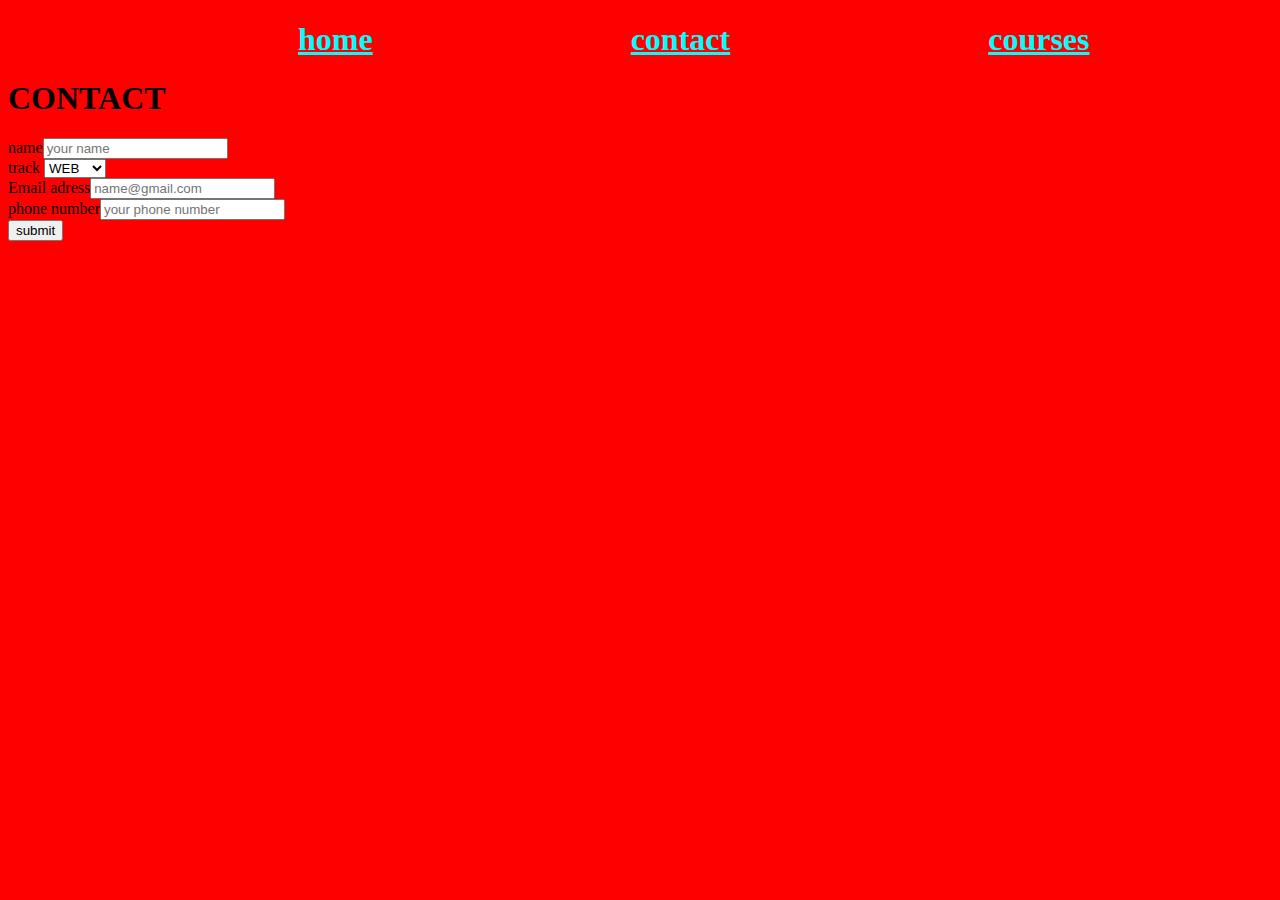
<file: ok/contact.html>
<!DOCTYPE html>
<html>
    <head>
        <link rel="stylesheet" href="css.css">
    </head>
    <body style="background-color:red">
            <ol>
                 <h1>
                    <li>
                        <a href="index.html">home</a>
                    </li>
                    <li>
                        <a href="contact.html">contact</a>
                    </li>
                    <li>
                        <a href="courses.html">courses</a>
                    </li>
                </h1>
            </ol>
        <h1>CONTACT</h1>
        <form>
            <label>name</label><input type="text" placeholder="your name">
            <br>
            <label> track
            <select>
                <option>WEB</option>
                <option>AI</option>
                <option>GAME</option>
            </select>
            </label>
            <br>
            <label>Email adress</label><input type="text" placeholder="name@gmail.com">
            <br>
            <label>phone number</label><input type="text" placeholder="your phone number">
            <br>
            <input type="submit" value="submit">
        </form>
    </body>
</html>
</file>
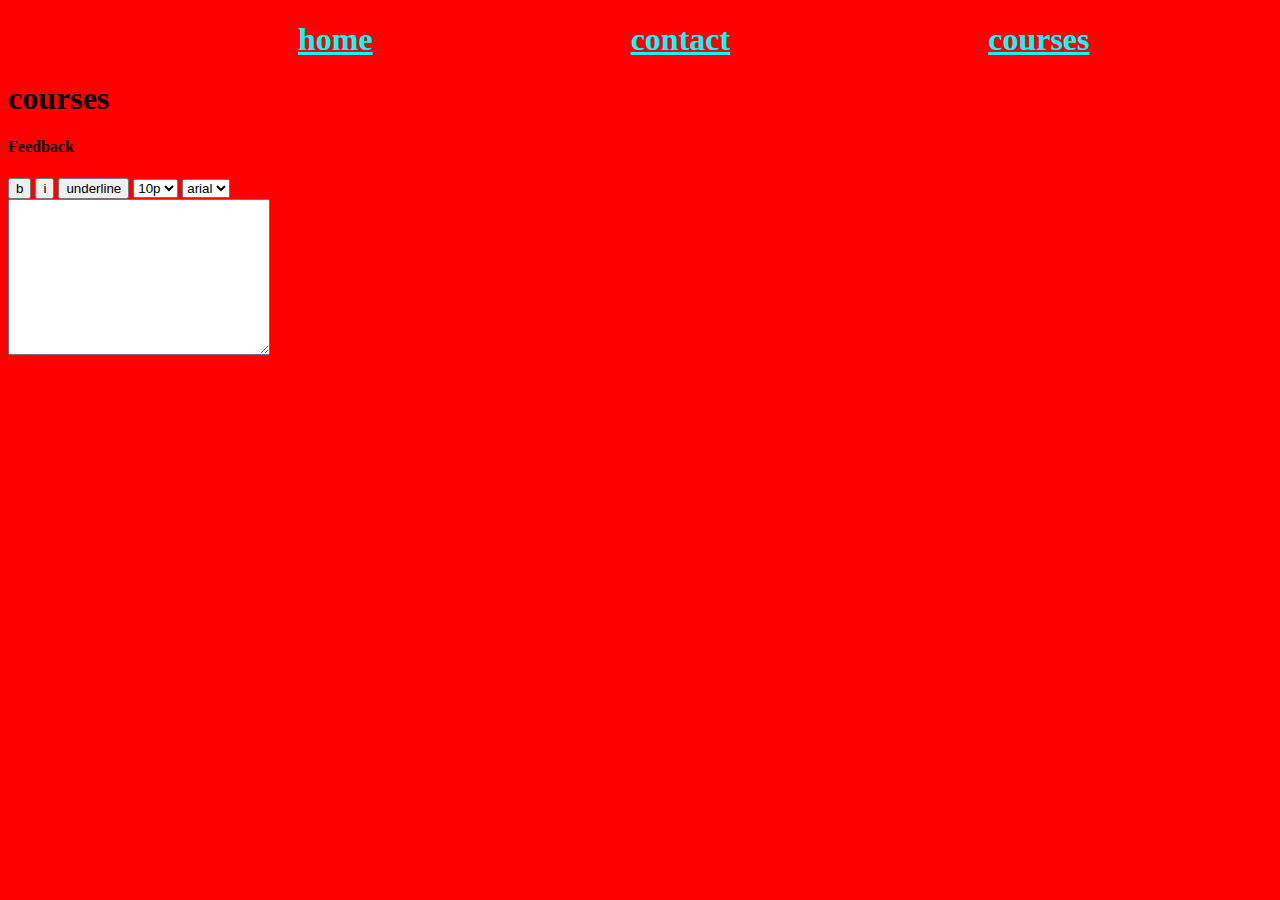
<file: ok/courses.html>
<!DOCTYPE html>
<html>
    <head>
        <link rel="stylesheet" href="css.css">
    </head>
    <body style="background-color:red">
        <ol> 
            <h1>
                <li>
                    <a href="index.html">home</a>
                </li>
                <li>
                    <a href="contact.html">contact</a>
                </li>
                <li>
                    <a href="courses.html">courses</a>
                </li>
            </h1>
        </ol>
        <h1>courses</h1>
        <h4>Feedback</h4>
        <button>b</button> <button>i</button> <button>underline</button>
            <select>
                <option>10p</option>
                <option>20p</option>
                <option>30p</option>
            </select>
            <select>
                    <option>arial</option>
            </select>
            <br>
            <textarea cols="30" rows="10"></textarea>
    </body>
</html>
</file>
<file: ok/css.css>
a{color: aqua}
li{
    display: inline;
    margin-left: 250px
}
</file>
